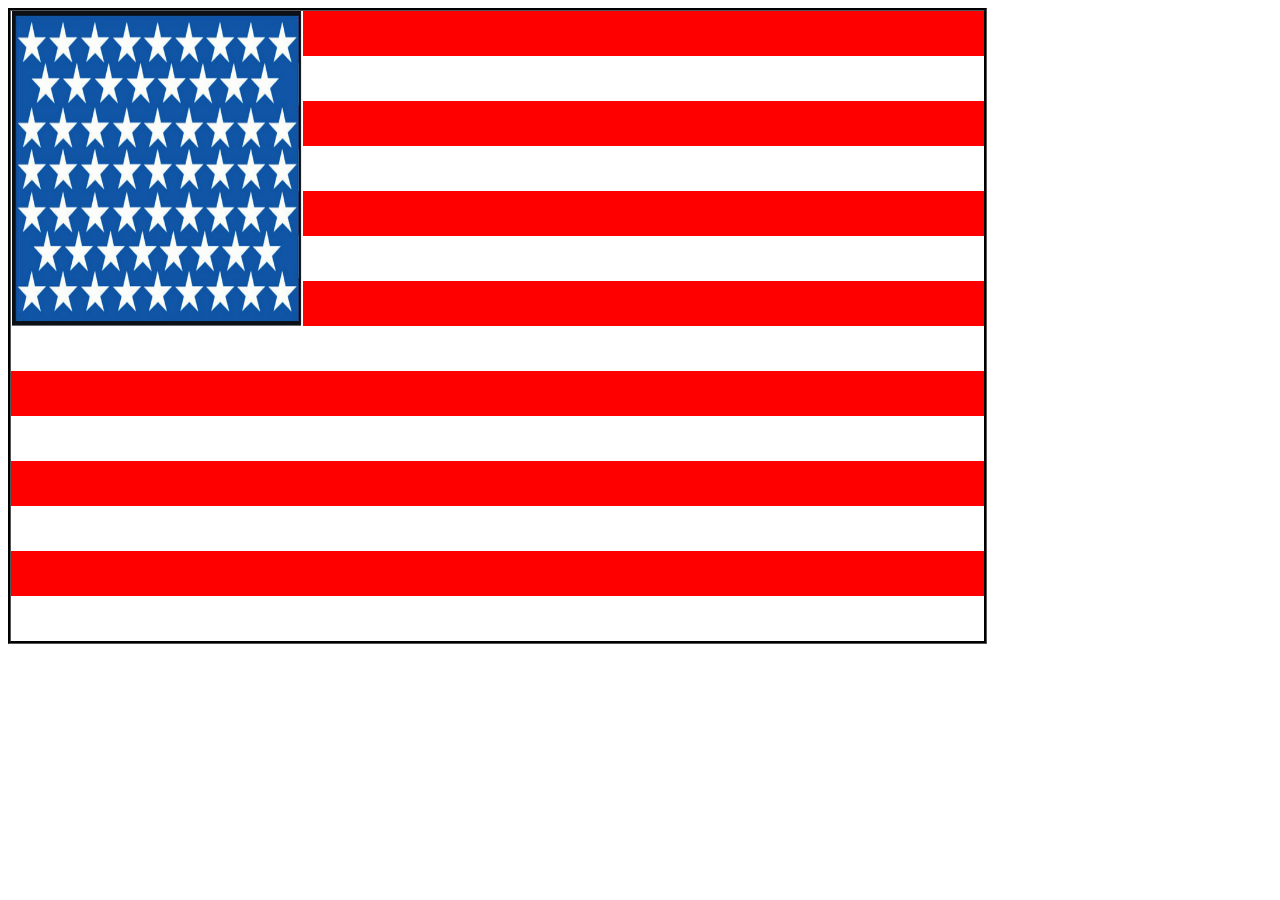
<file: Advanced/Easy/easy.html>
<!DOCTYPE html>
<html lang="en">
<head>
    <meta charset="UTF-8">
    <meta http-equiv="X-UA-Compatible" content="IE=edge">
    <meta name="viewport" content="width=device-width, initial-scale=1.0">
    <link rel="stylesheet" href="easy.css"/>
    <title>Easy</title>
</head>
<body>
    
    <flag>
        <horizontal>
            
            <stars>
                <img src="stars.png">

            </stars>
            <vertical>
                <stripes class="red">
    
                </stripes>
                <stripes class="white">
        
                </stripes>
                <stripes class="red">
        
                </stripes>
                <stripes class="white">
        
                </stripes>
                <stripes class="red">
        
                </stripes>
                <stripes class="white">
        
                </stripes>
                <stripes class="red">
        
                </stripes>
            </vertical>
           
        </horizontal>
        <bottom>
        <stripes class="white">
        
        </stripes>
        <stripes class="red">

        </stripes>
        <stripes class="white">

        </stripes>
        <stripes class="red">

        </stripes>
        <stripes class="white">

        </stripes>
        <stripes class="red">

        </stripes>
    </bottom>
    </flag>
    
</body>
</html>
</file>
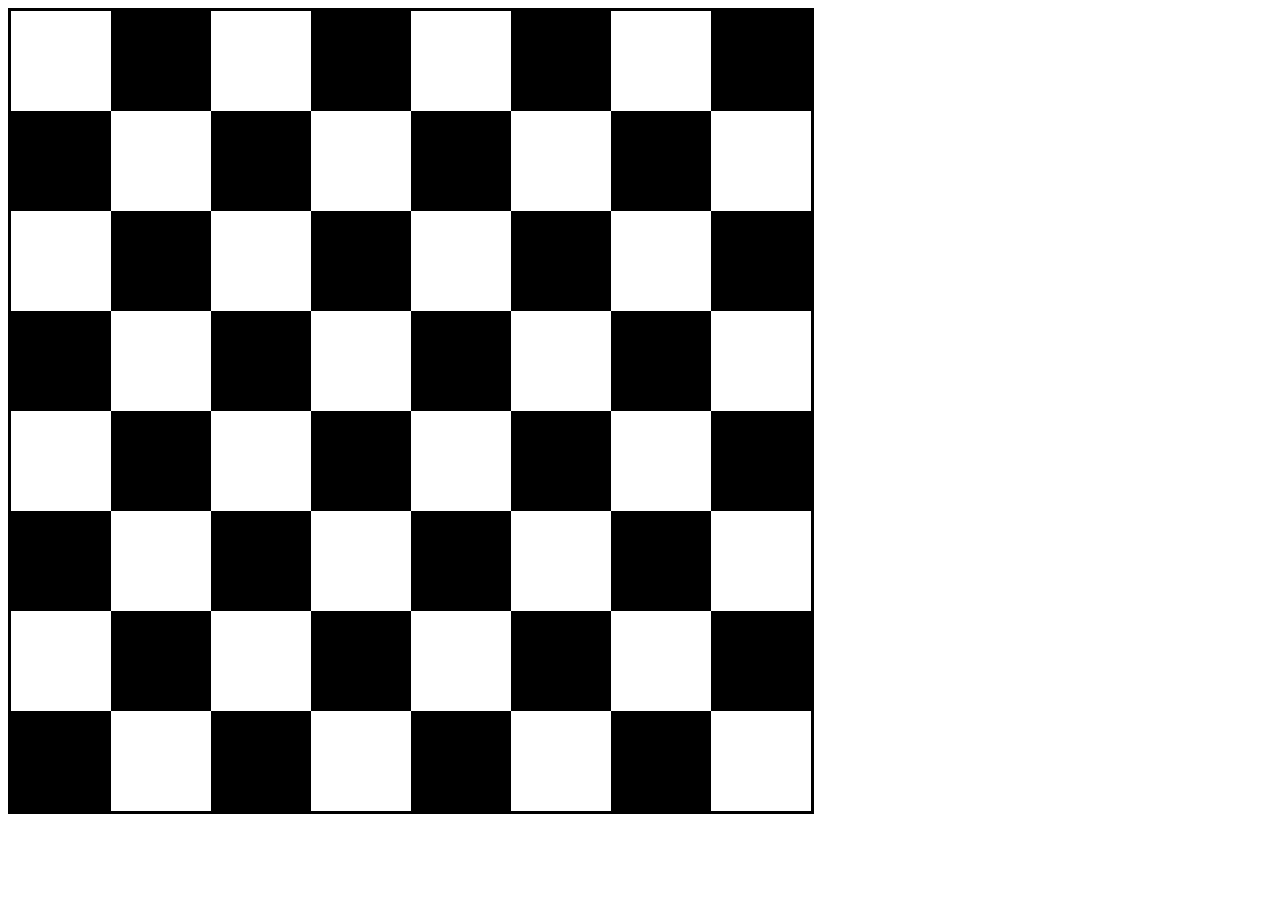
<file: Advanced/VeryEasy/chess.html>
<!DOCTYPE html>
<html lang="en">
<head>
    <meta charset="UTF-8">
    <meta http-equiv="X-UA-Compatible" content="IE=edge">
    <meta name="viewport" content="width=device-width, initial-scale=1.0">
    <link rel="stylesheet" href="chess.css"/>
    <title>Document</title>
</head>
<body>
    
    <div class="board">
        <div class="row1">
            <div class="white"></div>
            <div class="black"></div>
            <div class="white"></div>
            <div class="black"></div>
            <div class="white"></div>
            <div class="black"></div>
            <div class="white"></div>
            <div class="black"></div>
        </div>
        <div class="row2">
            <div class="black"></div>
            <div class="white"></div>
            <div class="black"></div>
            <div class="white"></div>
            <div class="black"></div>
            <div class="white"></div>
            <div class="black"></div>
            <div class="white"></div>
        </div>
        <div class="row3">
            <div class="white"></div>
            <div class="black"></div>
            <div class="white"></div>
            <div class="black"></div>
            <div class="white"></div>
            <div class="black"></div>
            <div class="white"></div>
            <div class="black"></div>
        </div>
        <div class="row4">
            <div class="black"></div>
            <div class="white"></div>
            <div class="black"></div>
            <div class="white"></div>
            <div class="black"></div>
            <div class="white"></div>
            <div class="black"></div>
            <div class="white"></div>
        </div>
        <div class="row5">
            <div class="white"></div>
            <div class="black"></div>
            <div class="white"></div>
            <div class="black"></div>
            <div class="white"></div>
            <div class="black"></div>
            <div class="white"></div>
            <div class="black"></div>
        </div>
        <div class="row6">
            <div class="black"></div>
            <div class="white"></div>
            <div class="black"></div>
            <div class="white"></div>
            <div class="black"></div>
            <div class="white"></div>
            <div class="black"></div>
            <div class="white"></div>
        </div>
        <div class="row7">
            <div class="white"></div>
            <div class="black"></div>
            <div class="white"></div>
            <div class="black"></div>
            <div class="white"></div>
            <div class="black"></div>
            <div class="white"></div>
            <div class="black"></div>
        </div>
        <div class="row8">
            <div class="black"></div>
            <div class="white"></div>
            <div class="black"></div>
            <div class="white"></div>
            <div class="black"></div>
            <div class="white"></div>
            <div class="black"></div>
            <div class="white"></div>
        </div>
    </div> 
</body>
</html>
</file>
<file: Advanced/Easy/easy.css>
flag{
    display: flex;
    border-color: black;
    height: 70vh;
    width: 60vw;
    color: black;
    flex-direction: column;
    align-content: center;
    justify-content: center;
    align-items: center;
    width: 76vw;
    border-color: black;
    border-style: groove;
}
stars{
background-color: blue;
height: 100%;
width: 30%;
}

.red{
    background-color: red;
    width: 100%;
    height: 14.2857%;

}

.white{
    background-color: white;
    width: 100%;
    height: 14.2857%;
}

horizontal{
    display: flex;
    flex-direction: row;
    flex-wrap: nowrap;
    align-content: center;
    justify-content: center;
    align-items: flex-start;
    width: inherit;
    height: 100%;
    
}

vertical{
    display: flex;
    flex-direction: column;
    flex-wrap: nowrap;
    align-content: center;
    justify-content: center;
    align-items: center;
    width: 70%;
    height: 100%;
}
bottom{
    display: flex;
    flex-direction: column;
    flex-wrap: nowrap;
    align-items: center;
    width: inherit;
    height: 100%;

}

img{
    height: 100%;
    width: 100%;
}
</file>
<file: Advanced/VeryEasy/chess.css>
.board{
    height: auto;
    border-style: solid;
    width: fit-content;
    display: flex;

}

.white{
    height: 100px;
    width: 100px;
    background-color: white;
}


.black{
    height: 100px;
    width: 100px;
    background-color: black;
}
</file>
